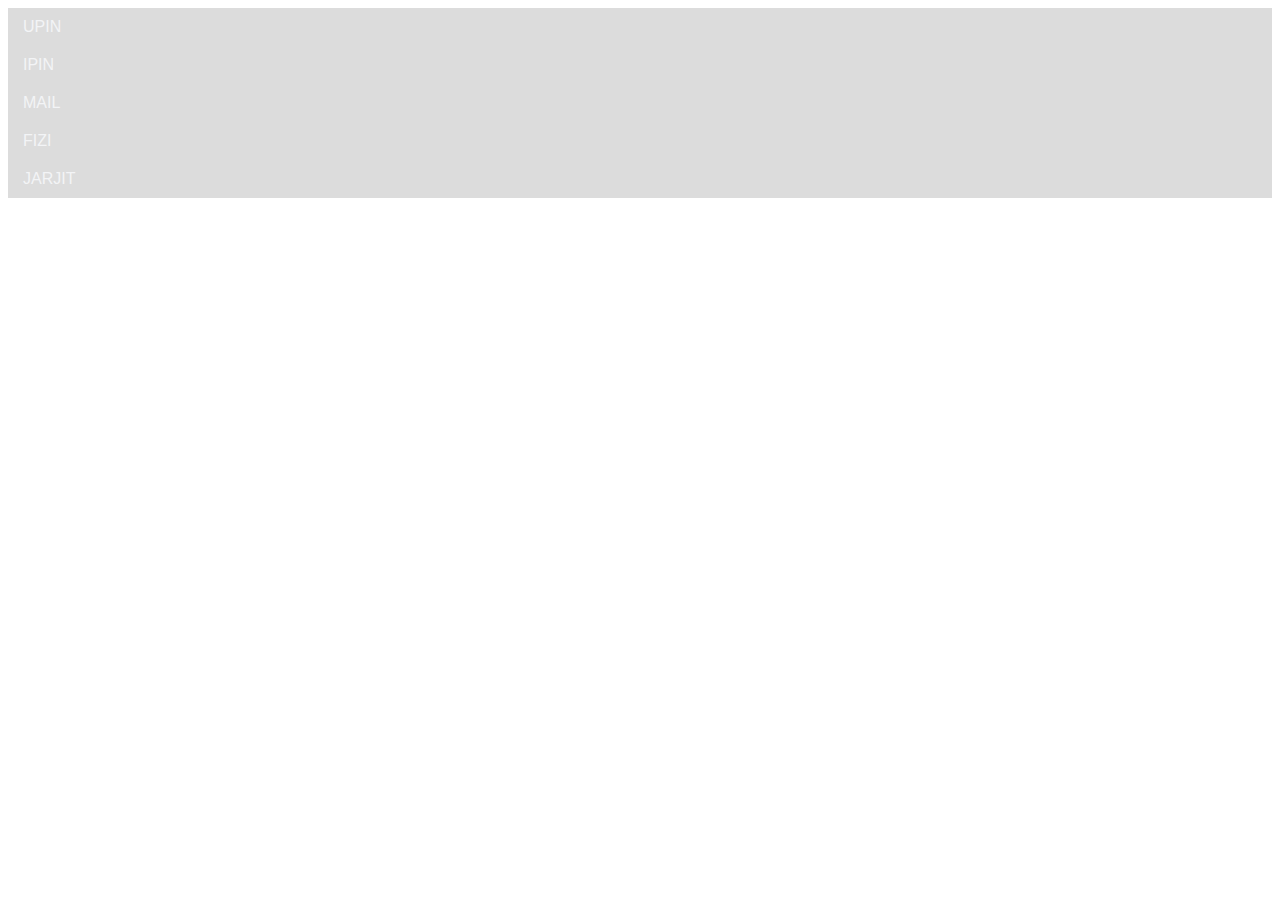
<file: Folder css/boxmodel.html>
<!DOCTYPE html>
<html>
  <head>
    <meta charset="utf-8">
    <meta name="viewport" content="width=device-width">
    <title>repl.it</title>
    <link href="boxmodel.css" rel="stylesheet" type="text/css" />
  </head>
  <body>
<div id="daftar-siswa">
  <p class="siswa">Upin</p>
  <p class="siswa">Ipin</p>
  <p class="siswa">Mail</p>
  <p class="siswa">Fizi</p>
  <p class="siswa">Jarjit</p>
</div>
  
  </body>
</html>
</file>
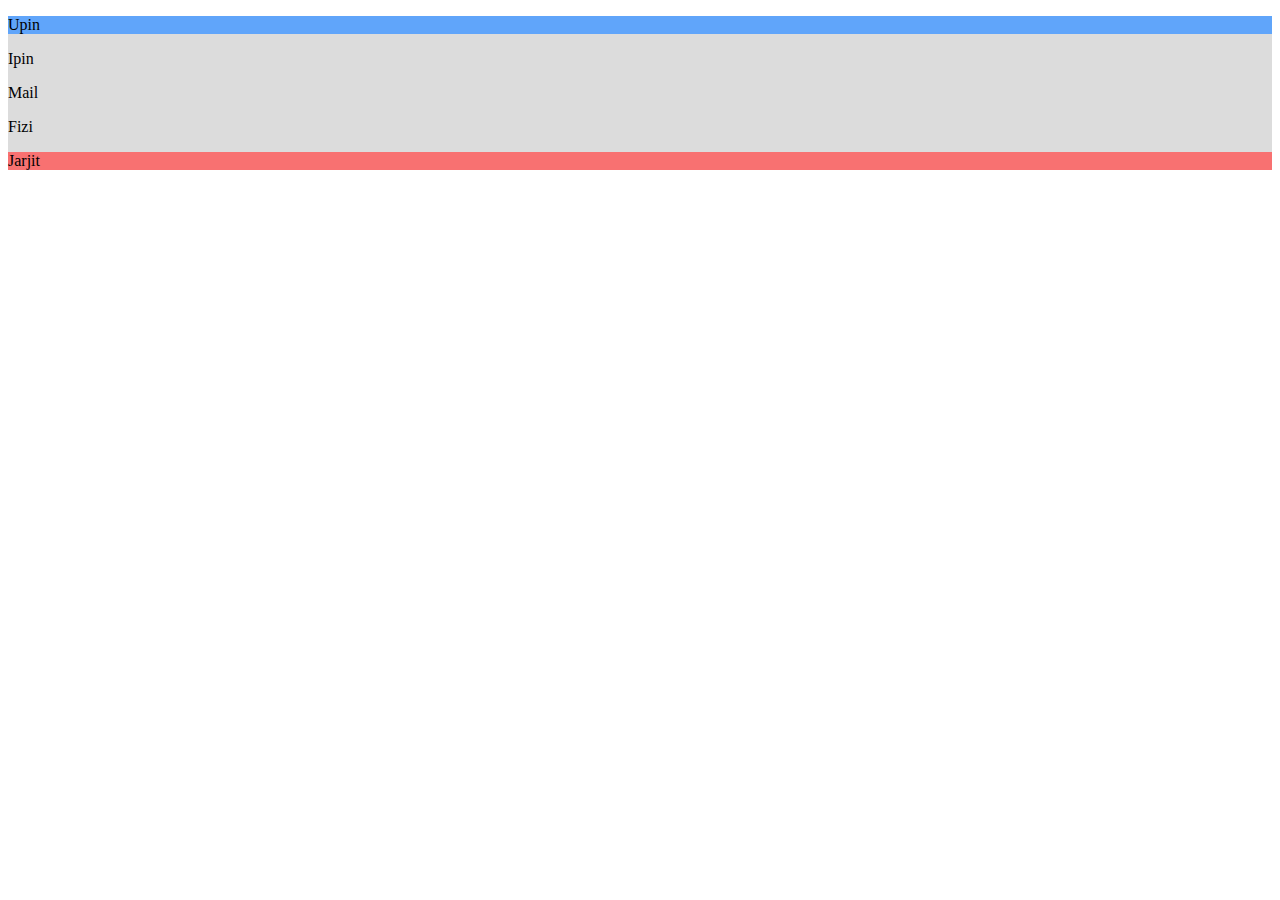
<file: Folder css/selector.html>
<!DOCTYPE html>
<html>
  <head>
    <meta charset="utf-8">
    <meta name="viewport" content="width=device-width">
    <title>repl.it</title>
    <link href="selector.css" rel="stylesheet" type="text/css" />
  </head>
  <body>
<div id="daftar-siswa">
  <p>Upin</p>
   <p>Ipin</p>
    <p>Mail</p>
     <p>Fizi</p>
      <p>Jarjit</p>
</div>
  
  </body>
</html>
</file>
<file: Folder css/boxmodel.css>
#daftar-siswa {
    background-color: gainsboro
  }
  
  p:hover{background-color:#E5E7EB;
  color: black
  }
  #daftar-siswa {
    color: #F3F4F6;
    text-transform: uppercase;
    font-weight: 400;
    font-family: sans-serif;
  }
  p{
    margin: 0px;
  }
  
  .siswa {
    padding-left: 15px;
    padding-left: 15px;
    padding-top: 10px;
    padding-bottom: 10px;
  }
</file>
<file: Folder css/selector.css>
#daftar-siswa {
    background-color: gainsboro
  }
  p:first-child{background-color: #60A5FA;}
  p:last-child{background-color: #F87171;}
  p:hover{background-color:#E5E7EB;
  }
</file>
